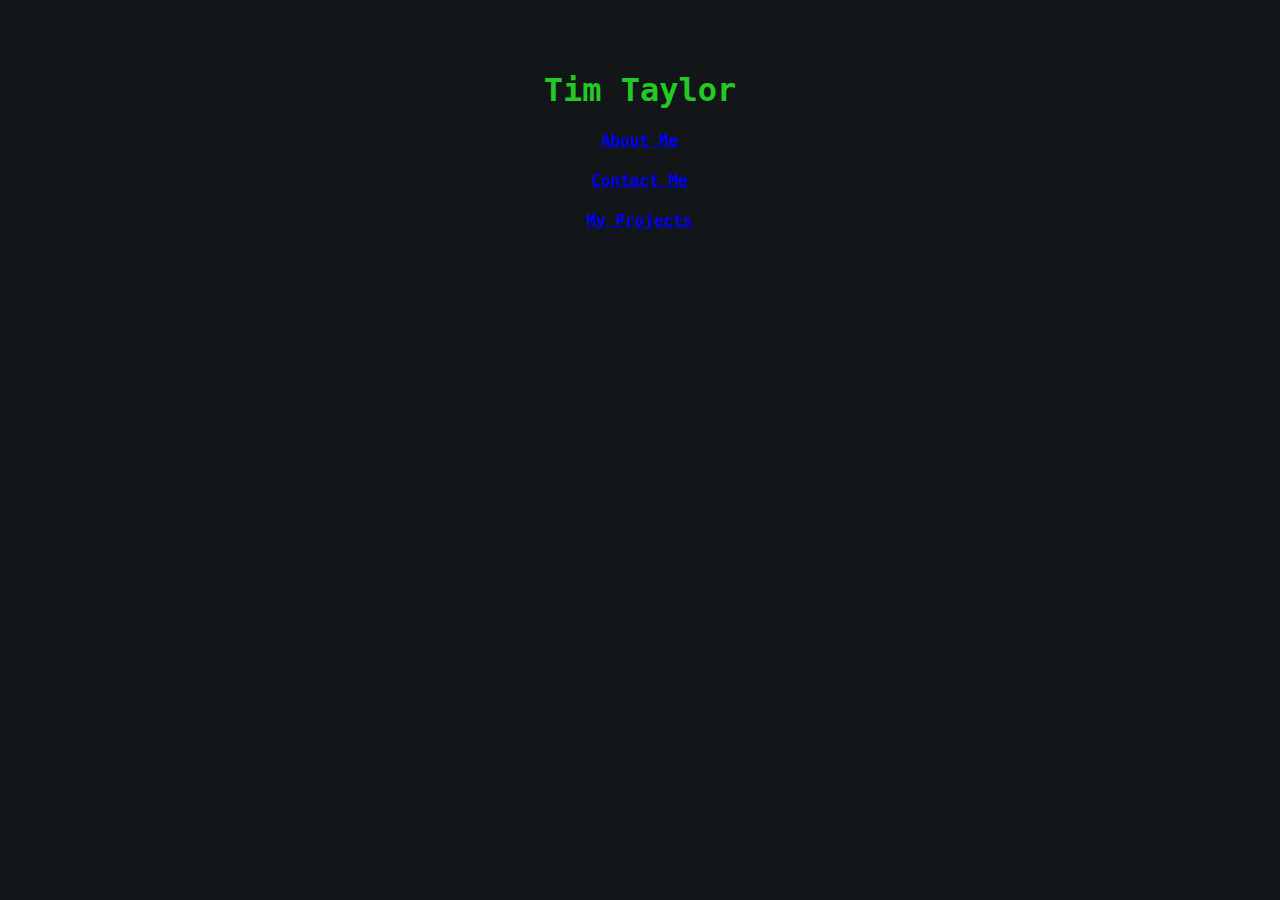
<file: index.html>
<html lang="en">
<head>
    <meta charset="UTF-8">
    <meta name="viewport" content="width=device-width, initial-scale=1.0">
    <title>Home</title>
    <link rel="stylesheet" href="styles.css">
</head>
<header>
    <h1>Tim Taylor</h1>
</header>
<body>
    <h4><a href="about.html">About Me</a></h4>
    <h4><a href="contact.html">Contact Me</a></h4>
    <h4><a href="projects.html">My Projects</a></h4>
</body>
</html>
</file>
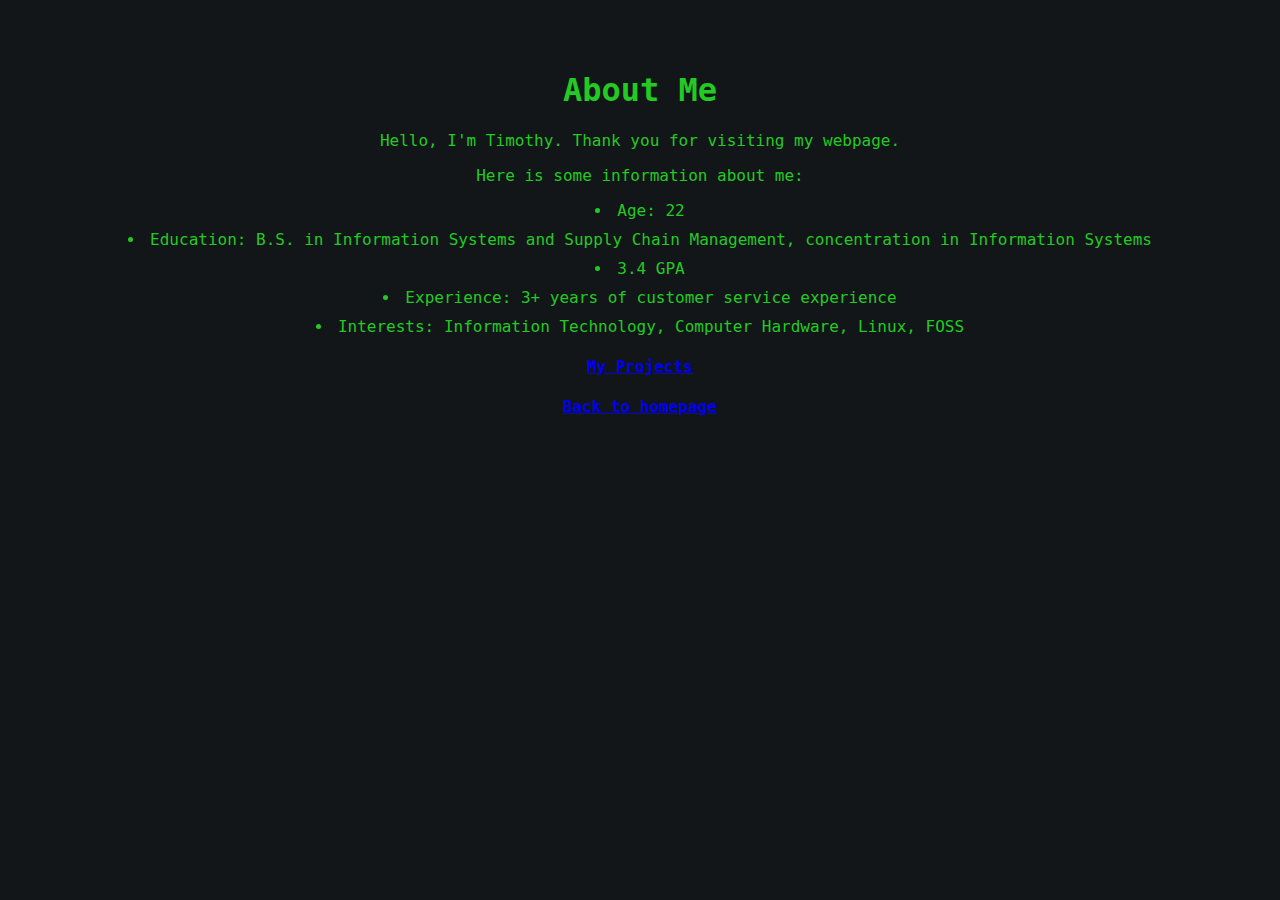
<file: about.html>
<html lang="en">
<head>
    <meta charset="UTF-8">
    <meta name="viewport" content="width=device-width, initial-scale=1.0">
    <title>About Me</title>
    <link rel="stylesheet" href="styles.css">
</head>
<header>
    <h1>About Me</h1>
</header>
<body>
    <p>Hello, I'm Timothy. Thank you for visiting my webpage.</p>
    <p>Here is some information about me:</p>
    <li>Age: 22</li>
    <li>Education: B.S. in Information Systems and Supply Chain Management, concentration in Information Systems</li>
    <li>3.4 GPA</li>
    <li>Experience: 3+ years of customer service experience</li>
    <li>Interests: Information Technology, Computer Hardware, Linux, FOSS</li>
    <h4><a href="projects.html">My Projects</a></h4>
    <h4><a href="index.html">Back to homepage</a></h4>
</body>
</html>
</file>
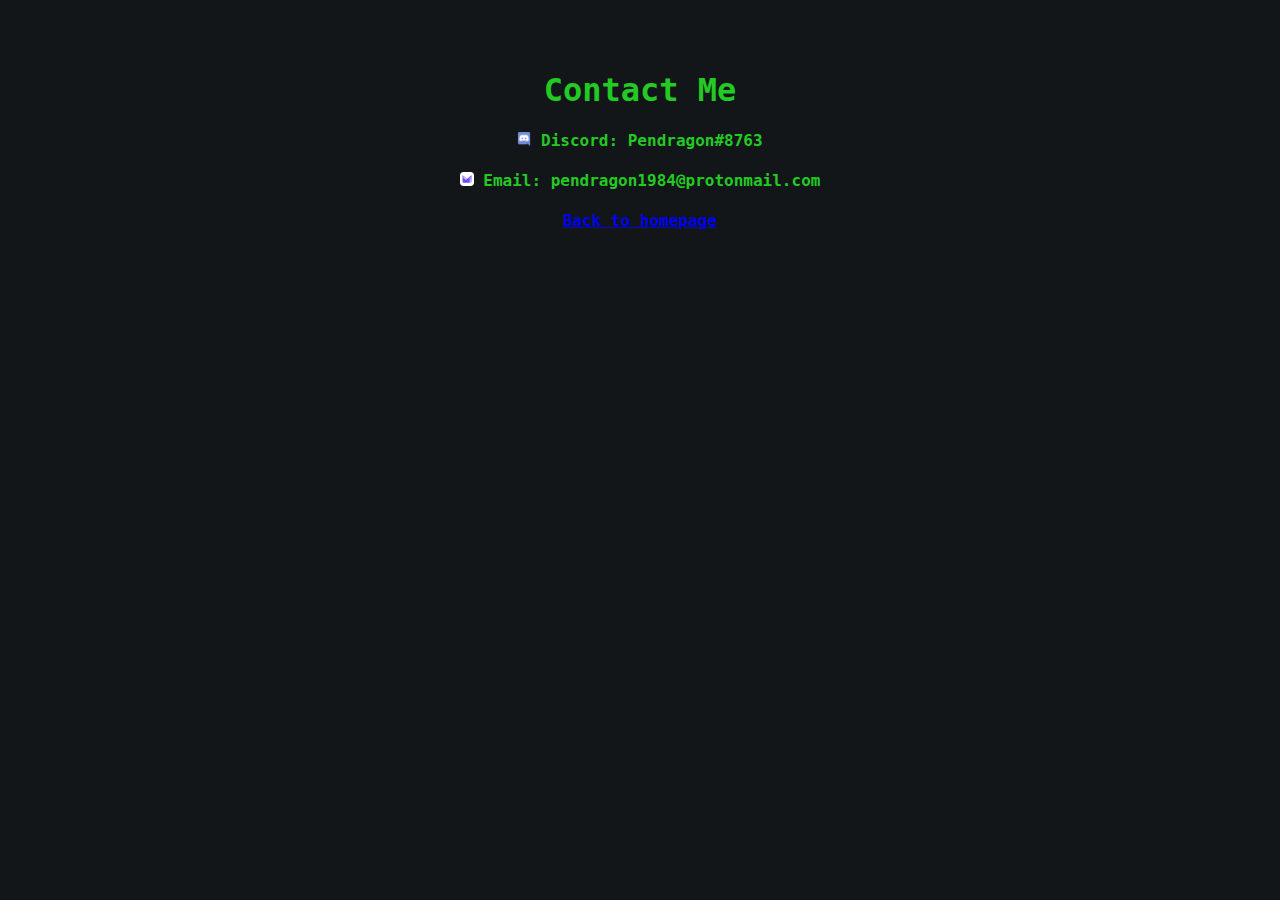
<file: contact.html>
<html lang="en">
<head>
    <meta charset="UTF-8">
    <meta name="viewport" content="width=device-width, initial-scale=1.0">
    <link rel="stylesheet" href="styles.css">
    <title>Contact Me</title>
</head>
<header>
    <h1>Contact Me</h1>
</header>
<body>
    <h4><img src="discord.ico" width="14" height="14"> Discord: Pendragon#8763</h4>
    <h4><img src="mail.svg" width="14" height="14"> Email: pendragon1984@protonmail.com</h4> 
    <h4><a href="index.html">Back to homepage</a></h4>
</body>
</html>
</file>
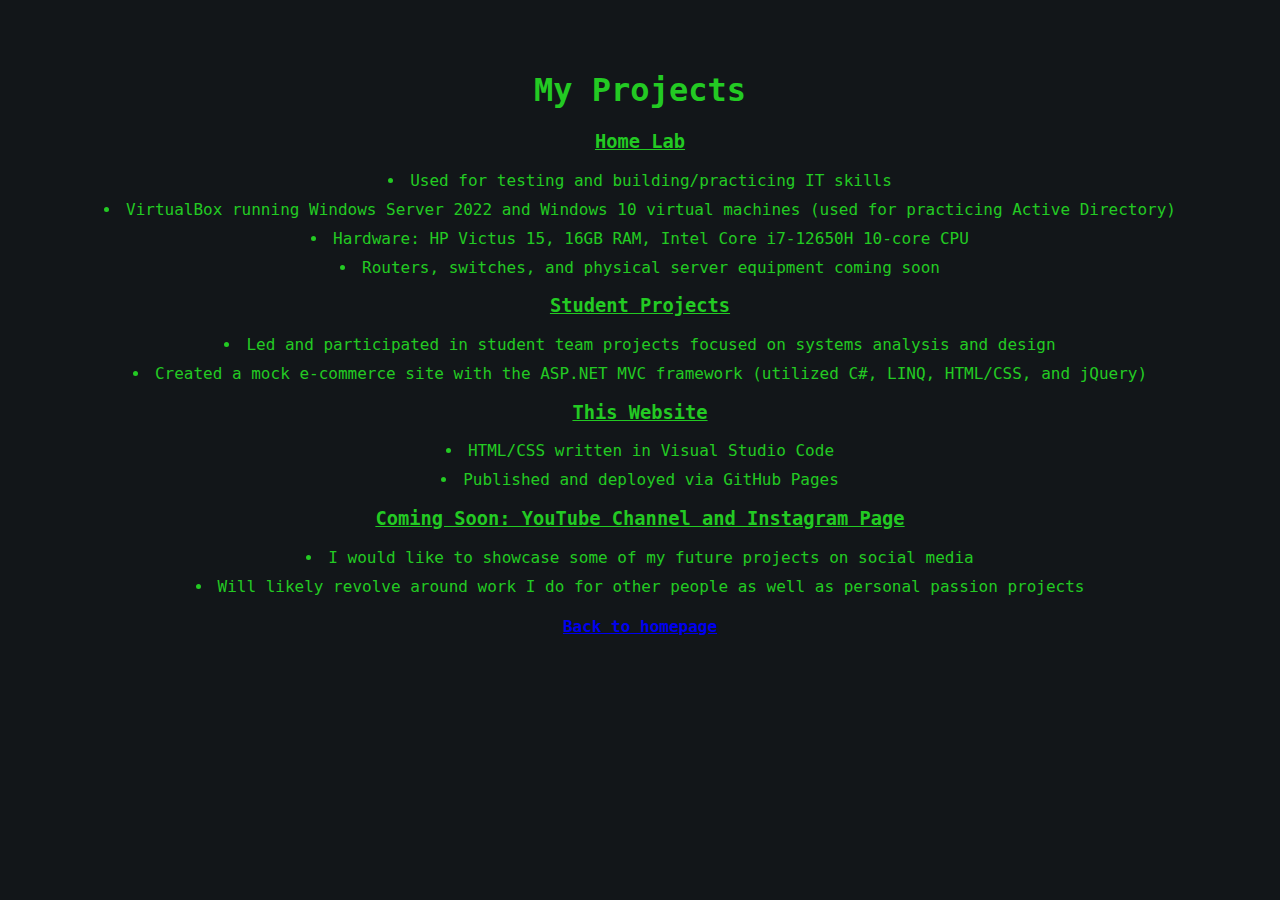
<file: projects.html>
<html lang="en">
<head>
    <meta charset="UTF-8">
    <meta name="viewport" content="width=device-width, initial-scale=1.0">
    <title>My Projects</title>
    <link rel="stylesheet" href="styles.css">
</head>
<header>
    <h1>My Projects</h1>
</header>
<body>
    <h3><u>Home Lab</u></h3>
    
        <li>Used for testing and building/practicing IT skills</li>
        <li>VirtualBox running Windows Server 2022 and Windows 10 virtual machines (used for practicing Active Directory)</li>
        <li>Hardware: HP Victus 15, 16GB RAM, Intel Core i7-12650H 10-core CPU</li>
        <li>Routers, switches, and physical server equipment coming soon</li>
    
    <h3><u>Student Projects</u></h3>
    
        <li>Led and participated in student team projects focused on systems analysis and design</li>
        <li>Created a mock e-commerce site with the ASP.NET MVC framework (utilized C#, LINQ, HTML/CSS, and jQuery)</li>
    
    <h3><u>This Website</u></h3>
    
    <li>HTML/CSS written in Visual Studio Code</li>
    <li>Published and deployed via GitHub Pages</li>
    
    <h3><u>Coming Soon: YouTube Channel and Instagram Page</u></h3>
    
    <li>I would like to showcase some of my future projects on social media</li>
    <li>Will likely revolve around work I do for other people as well as personal passion projects</li>
    
    <h4><a href="index.html">Back to homepage</a></h4>
</body>
</html>
</file>
<file: styles.css>
body {
    margin: 0;
    padding-left: 50px;
    padding-right: 50px;
    color: rgb(35, 202, 35);
    background: rgb(18, 22, 25);
    text-align: center;
    font-family: 'Roboto Mono', monospace;
    word-wrap: normal;
}

header {
    margin: 0;
    padding-top: 50px;
    color: rgb(35, 202, 35);
    background: rgb(18, 22, 25);
    text-align: center;
    font-family: 'Roboto Mono', monospace;
}

li {
    margin: 10px 0;
}
</file>
